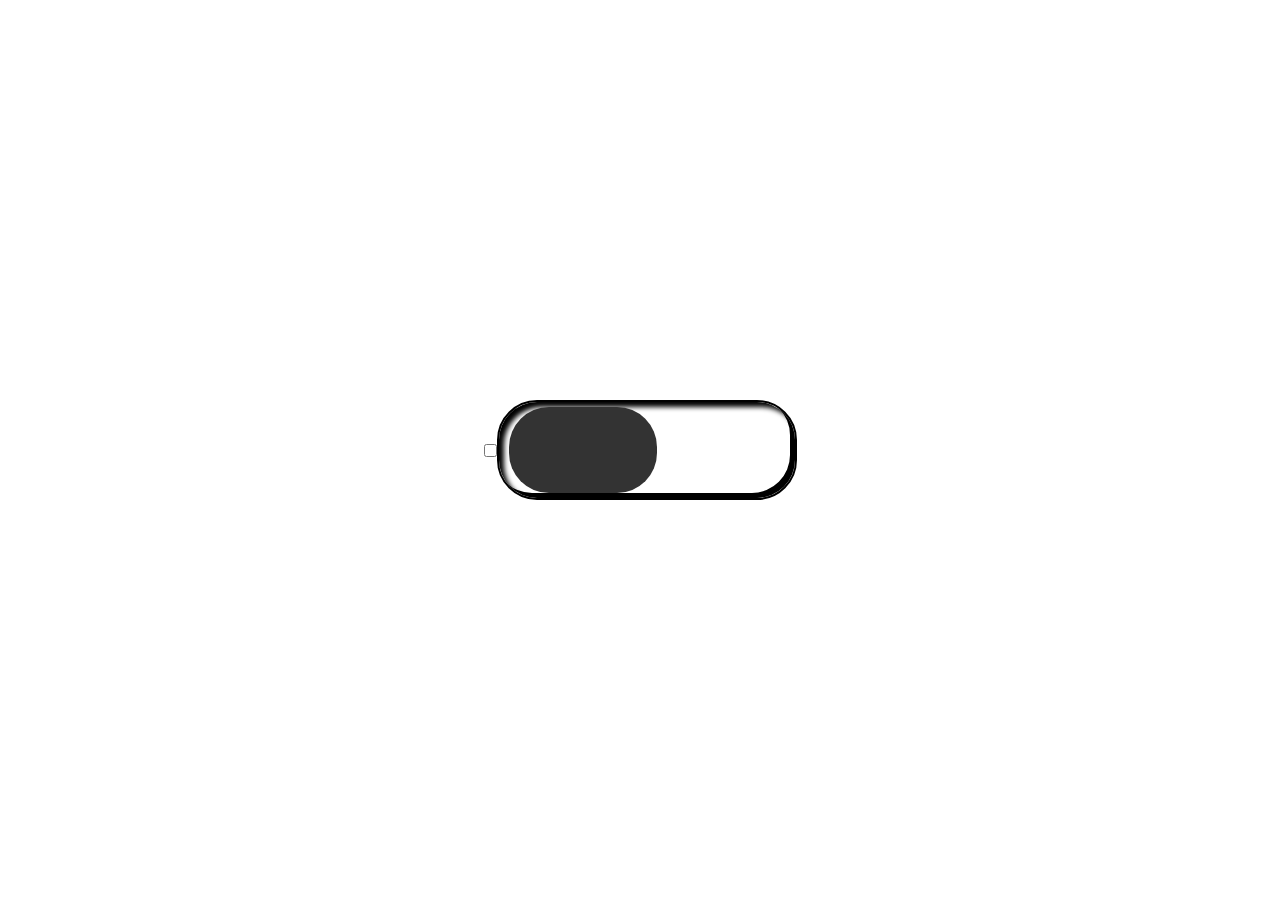
<file: pract.html>
<!DOCTYPE html>
<html lang="en">
<head>
    <meta charset="UTF-8">
    <meta name="viewport" content="width=device-width, initial-scale=1.0">
    <title>Document</title>
    <style>
        *{
            margin: 0;
            padding: 0;
            box-sizing: border-box;
        }
        body{
            height: 100vh;
            display: flex;
            align-items: center;
            justify-content: center;
        }
        .switch{
            position: relative;
            width: 300px;
            height: 100px;
            border: 2px solid;
            border-radius: 40px;
            box-shadow: inset 5px 5px 5px , inset -5px -5px ;
        }
        .switch::before{
            position: absolute;
            top: 5%;
            left: 10px;
            width: 50%;
            height: 90%;
            background-color: #333;
            content: "";
            border-radius: 40px;
            transition: all 2s;
        }
        #button:checked ~ label .switch::before{
            translate: 90%;
            background-color: red;
        }

    </style>
</head>
<body>
    <input type="checkbox" id="button">
    <label for="button">
        <div class="switch">

        </div>
    </label>
</body>
</html>
</file>
